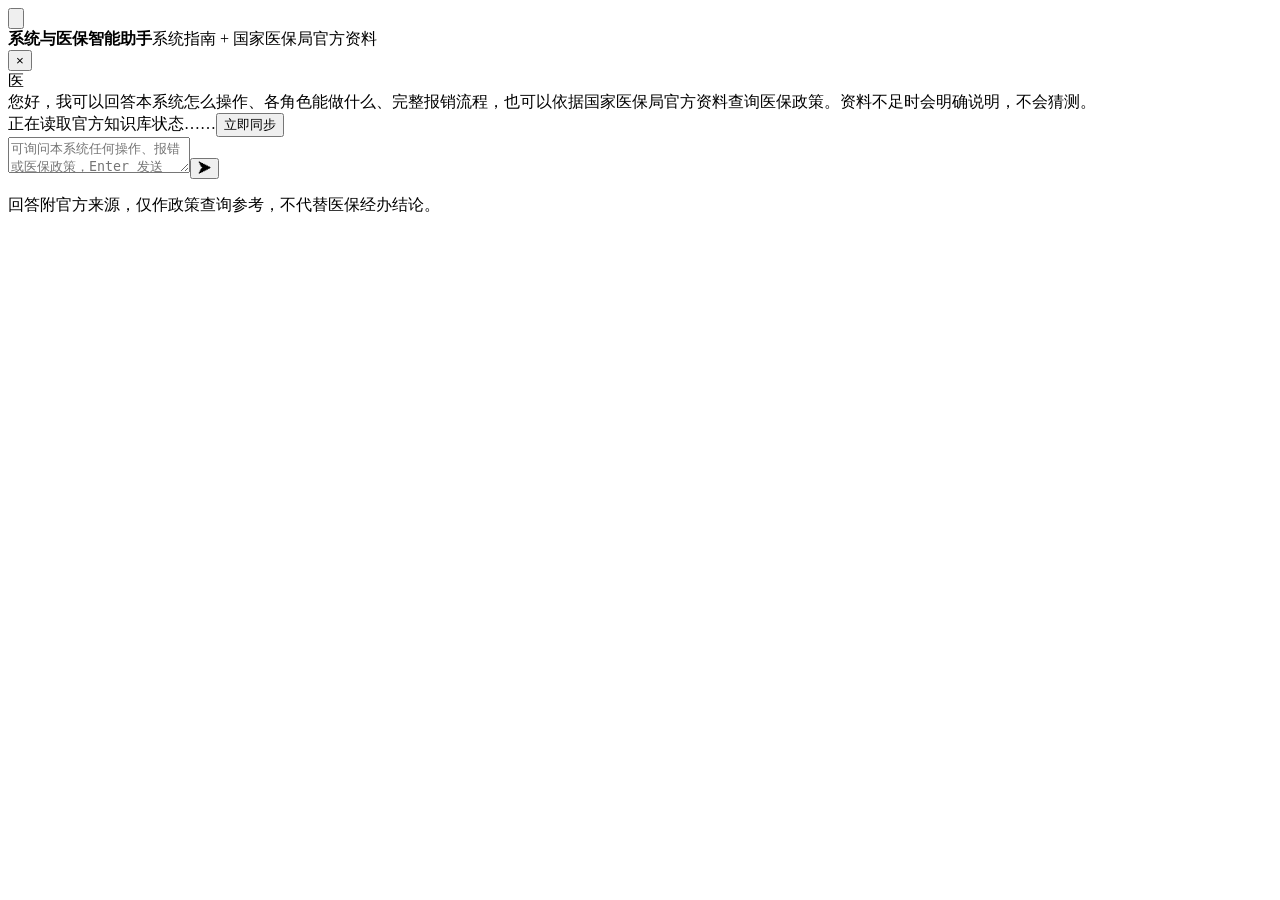
<file: src/main/resources/templates/fragments/ai-assistant.html>
<!doctype html>
<html lang="zh-CN" xmlns:th="http://www.thymeleaf.org">
<body>
<th:block th:fragment="assistant">
  <button id="aiChatLauncher" class="ai-chat-launcher" type="button" title="单击打开，按住可拖动" aria-label="打开系统使用与医保政策智能问答；按住可拖动" aria-controls="aiChatWidget" aria-expanded="false"><svg viewBox="0 0 24 24" aria-hidden="true"><path d="M12 3a8.5 8.5 0 0 0-7.15 13.1L4 20l4.05-.82A8.5 8.5 0 1 0 12 3Zm0 2a6.5 6.5 0 1 1-3.4 12.04l-.34-.21-1.58.32.33-1.52-.24-.35A6.5 6.5 0 0 1 12 5Zm-3 5.8a1.2 1.2 0 1 0 0 2.4 1.2 1.2 0 0 0 0-2.4Zm3 0a1.2 1.2 0 1 0 0 2.4 1.2 1.2 0 0 0 0-2.4Zm3 0a1.2 1.2 0 1 0 0 2.4 1.2 1.2 0 0 0 0-2.4Z"/></svg></button>
  <section id="aiChatWidget" class="ai-chat-widget hidden" aria-label="系统使用与医保政策智能问答">
    <header class="ai-chat-head"><div><strong>系统与医保智能助手</strong><span>系统指南 + 国家医保局官方资料</span></div><button id="aiChatClose" type="button" aria-label="关闭问答窗口">×</button></header>
    <div id="aiChatMessages" class="ai-chat-messages" aria-live="polite"><div class="ai-message assistant"><span class="ai-avatar">医</span><div class="ai-bubble">您好，我可以回答本系统怎么操作、各角色能做什么、完整报销流程，也可以依据国家医保局官方资料查询医保政策。资料不足时会明确说明，不会猜测。</div></div></div>
    <div id="aiSyncPanel" class="ai-sync-panel hidden"><span id="aiSyncStatus">正在读取官方知识库状态……</span><button id="aiSyncButton" type="button">立即同步</button></div>
    <div class="ai-chat-compose"><textarea id="aiChatInput" rows="2" maxlength="1000" placeholder="可询问本系统任何操作、报错或医保政策，Enter 发送"></textarea><button id="aiChatSend" type="button" aria-label="发送问题">➤</button></div>
    <p class="ai-chat-note">回答附官方来源，仅作政策查询参考，不代替医保经办结论。</p>
  </section>
</th:block>
</body>
</html>
</file>
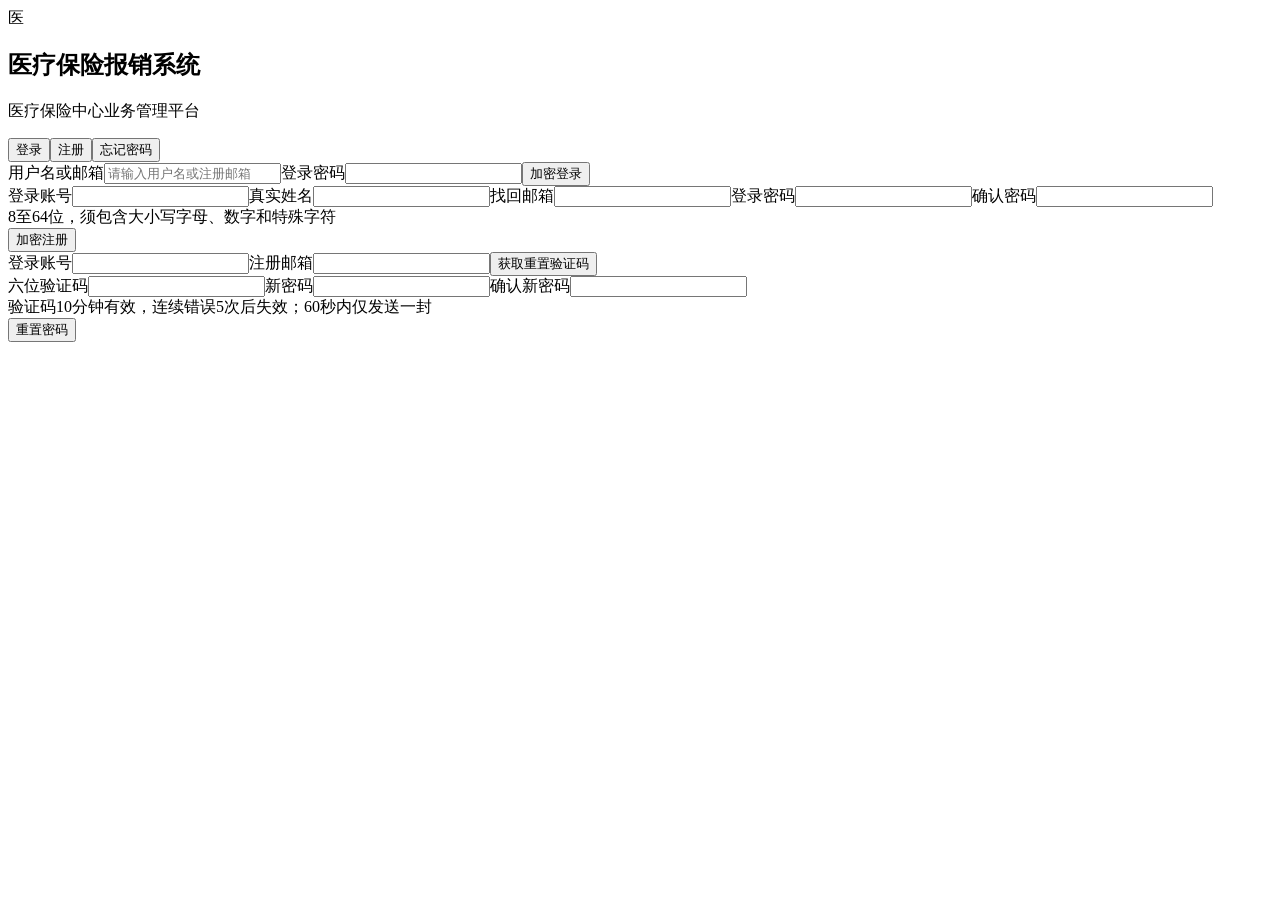
<file: src/main/resources/templates/fragments/auth.html>
<!doctype html>
<html lang="zh-CN" xmlns:th="http://www.thymeleaf.org">
<body>
<section th:fragment="auth" id="loginView">
  <div class="login-card"><div class="brand-mark">医</div><h1>医疗保险报销系统</h1><p class="subtitle">医疗保险中心业务管理平台</p>
    <div class="auth-tabs"><button class="auth-tab active" data-auth-panel="login">登录</button><button class="auth-tab" data-auth-panel="register">注册</button><button class="auth-tab" data-auth-panel="forgot">忘记密码</button></div>
    <form id="loginForm" data-auth-form="login"><label>用户名或邮箱</label><input name="username" placeholder="请输入用户名或注册邮箱" autocomplete="username" required><label>登录密码</label><input name="password" type="password" autocomplete="current-password" required><button class="primary-btn" type="button" data-submit-form="loginForm">加密登录</button><div id="loginMessage" class="auth-message"></div></form>
    <form id="registerForm" class="hidden" data-auth-form="register"><label>登录账号</label><input name="username" minlength="4" maxlength="30" autocomplete="username" required><label>真实姓名</label><input name="realName" maxlength="50" autocomplete="name" required><label>找回邮箱</label><input name="email" type="email" maxlength="120" autocomplete="email" required><label>登录密码</label><input name="password" type="password" minlength="8" maxlength="64" autocomplete="new-password" required><label>确认密码</label><input name="confirmPassword" type="password" minlength="8" maxlength="64" autocomplete="new-password" required><div class="password-tip">8至64位，须包含大小写字母、数字和特殊字符</div><button class="primary-btn" type="button" data-submit-form="registerForm">加密注册</button><div id="registerMessage" class="auth-message"></div></form>
    <div id="forgotPanel" class="hidden" data-auth-form="forgot"><form id="forgotRequestForm"><label>登录账号</label><input name="username" autocomplete="username" required><label>注册邮箱</label><input name="email" type="email" autocomplete="email" required><button id="forgotRequestButton" class="primary-btn" type="button" data-submit-form="forgotRequestForm">获取重置验证码</button></form><form id="resetPasswordForm" class="hidden"><input name="username" type="hidden"><input name="email" type="hidden"><label>六位验证码</label><input name="code" inputmode="numeric" pattern="[0-9]{6}" maxlength="6" required><label>新密码</label><input name="password" type="password" minlength="8" maxlength="64" autocomplete="new-password" required><label>确认新密码</label><input name="confirmPassword" type="password" minlength="8" maxlength="64" autocomplete="new-password" required><div class="password-tip">验证码10分钟有效，连续错误5次后失效；60秒内仅发送一封</div><button class="primary-btn" type="button" data-submit-form="resetPasswordForm">重置密码</button></form><div id="forgotMessage" class="auth-message"></div></div>
  </div>
</section>
</body>
</html>
</file>
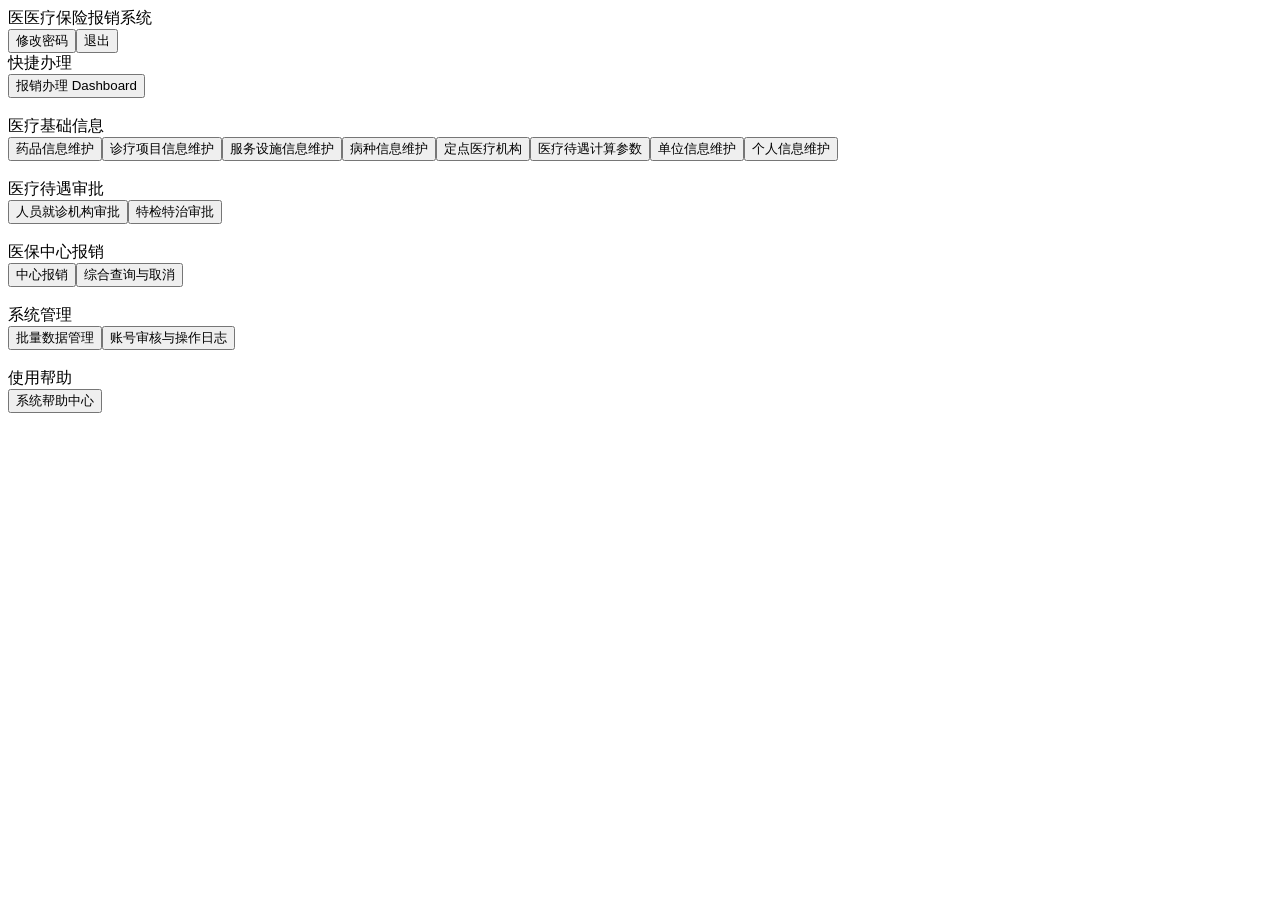
<file: src/main/resources/templates/fragments/layout.html>
<!doctype html>
<html lang="zh-CN" xmlns:th="http://www.thymeleaf.org">
<body>
<header th:fragment="header"><div class="header-brand"><span class="mini-mark">医</span>医疗保险报销系统</div><div class="user-area"><span id="currentUser"></span><button id="changePasswordButton" class="text-btn">修改密码</button><button id="logoutButton" class="text-btn">退出</button></div></header>
<aside th:fragment="sidebar"><div class="menu-title">快捷办理</div><button id="dashboardMenu" class="menu-item">报销办理 Dashboard</button><div class="menu-title" style="padding-top:18px">医疗基础信息</div><button id="medicineMenu" class="menu-item active">药品信息维护</button><button id="diagnosisMenu" class="menu-item">诊疗项目信息维护</button><button id="facilityMenu" class="menu-item">服务设施信息维护</button><button id="diseaseMenu" class="menu-item">病种信息维护</button><button id="institutionMenu" class="menu-item">定点医疗机构</button><button id="treatmentMenu" class="menu-item">医疗待遇计算参数</button><button id="companyMenu" class="menu-item">单位信息维护</button><button id="personMenu" class="menu-item">个人信息维护</button><div class="menu-title" style="padding-top:18px">医疗待遇审批</div><button id="institutionApprovalMenu" class="menu-item">人员就诊机构审批</button><button id="specialApprovalMenu" class="menu-item">特检特治审批</button><div class="menu-title" style="padding-top:18px">医保中心报销</div><button id="reimbursementMenu" class="menu-item">中心报销</button><button id="settlementQueryMenu" class="menu-item">综合查询与取消</button><div class="menu-title" style="padding-top:18px">系统管理</div><button id="bulkMenu" class="menu-item">批量数据管理</button><button id="systemMenu" class="menu-item">账号审核与操作日志</button><div class="menu-title" style="padding-top:18px">使用帮助</div><button id="helpMenu" class="menu-item">系统帮助中心</button></aside>
</body>
</html>
</file>
